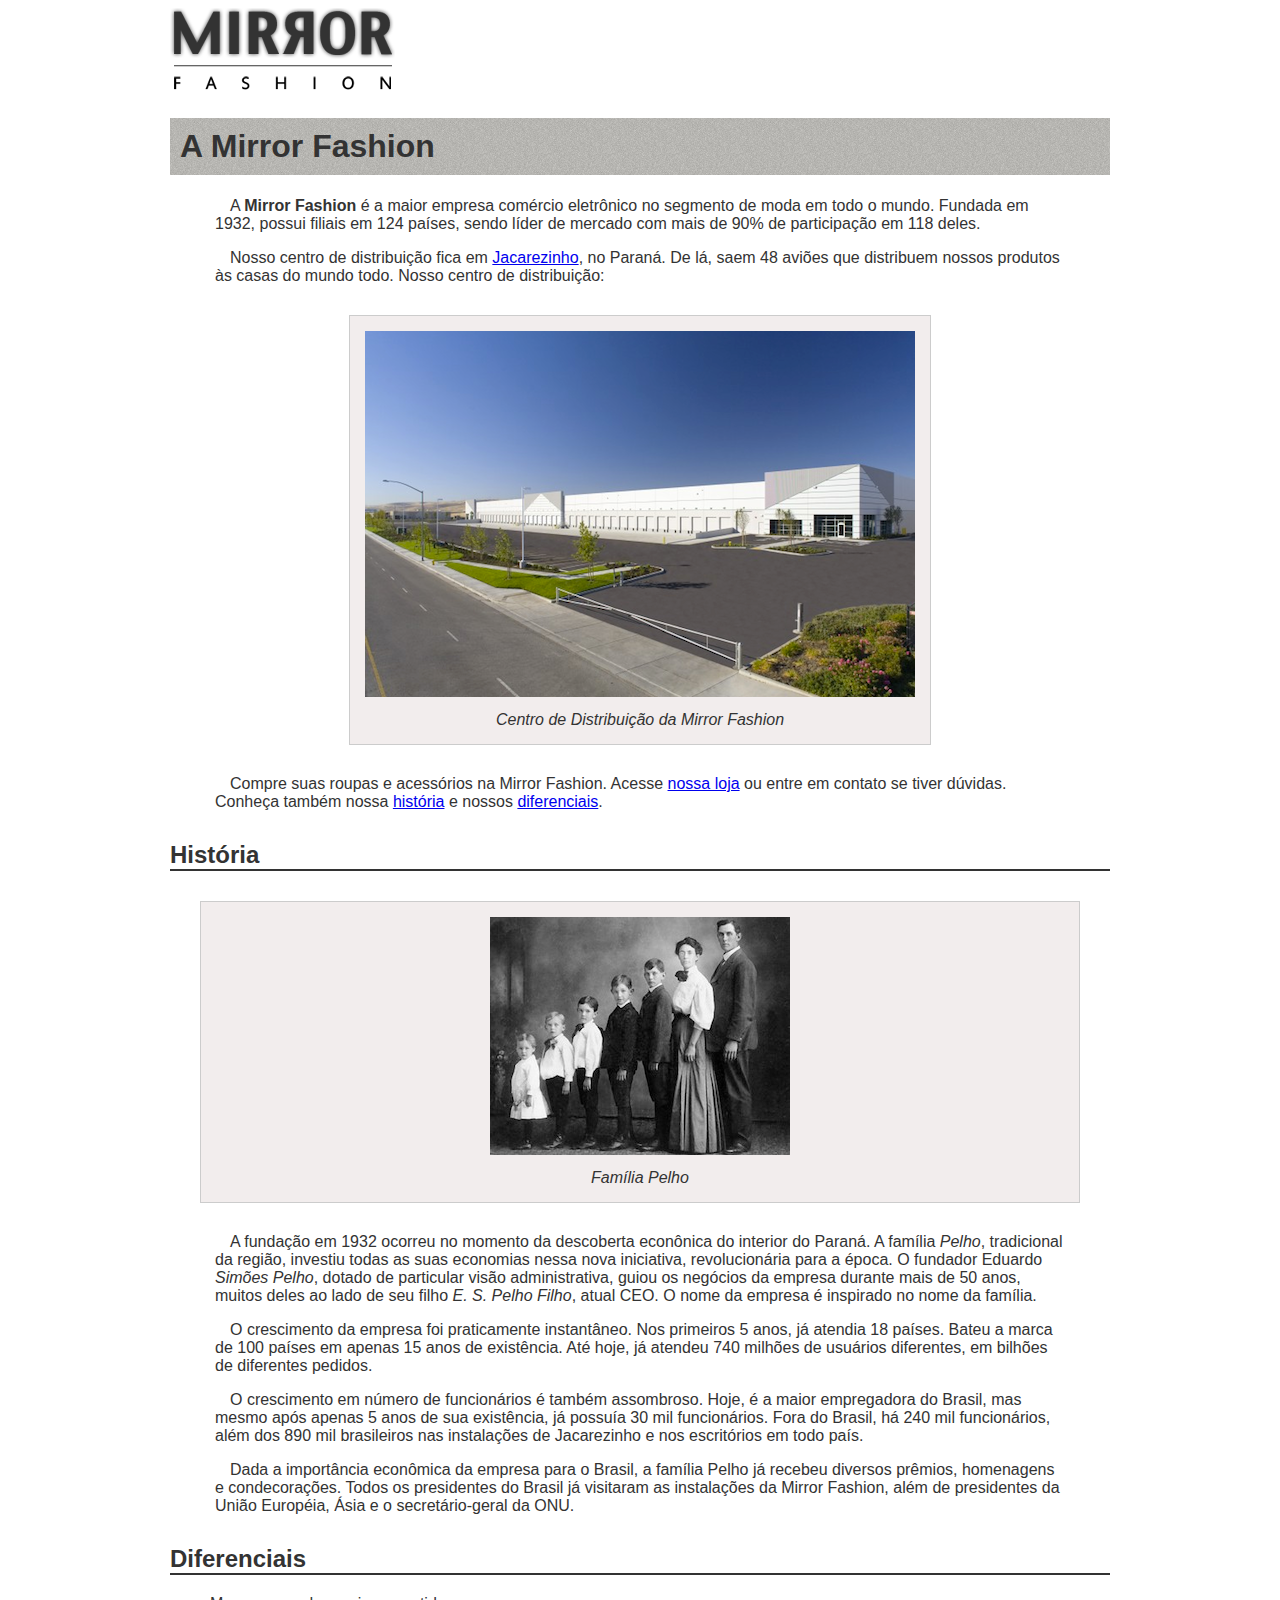
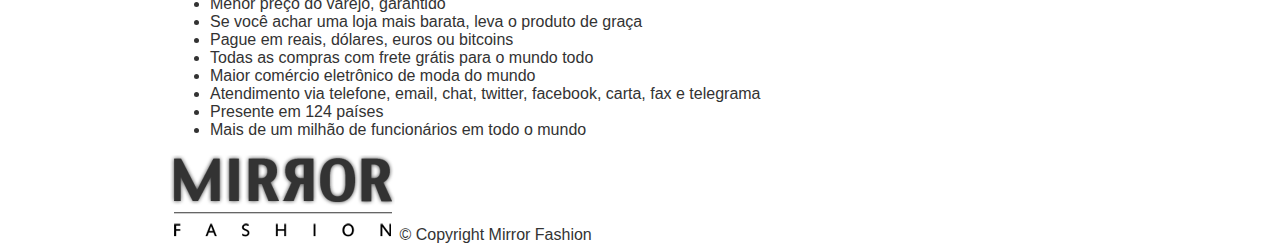
<file: about.html>
<!DOCTYPE html>

<html lang="pt-br">

  <head>
    <meta charset="utf-8">
    <title>Mirror Fashion - Sobre</title>
    <link rel="stylesheet" href="/styles/about.css">
  </head>

  <body>
    <img src="/images/logo.png" alt="Logo da Mirror Fashion">

    <h1>A Mirror Fashion</h1>

    <p>
      A <strong>Mirror Fashion</strong> é a maior empresa comércio eletrônico no segmento de moda em todo o mundo. Fundada em 1932, possui filiais em 124 países,
      sendo líder de mercado com mais de 90% de participação em 118 deles.
    </p>

    <p>
      Nosso centro de distribuição fica em <a href="https://goo.gl/maps/9LArrPTkq53iMaNv9" target="_blank">Jacarezinho</a>, no Paraná. De lá, saem 48 aviões que 
      distribuem nossos produtos às casas do mundo todo. Nosso centro de distribuição:
    </p>

    <figure id="distribution-center">
      <img src="/images/centro-distribuicao.png" alt="Foto do Centro de Distribuição da Mirror Fashion">
      <figcaption>Centro de Distribuição da Mirror Fashion</figcaption>
    </figure>

    <p>
      Compre suas roupas e acessórios na Mirror Fashion. Acesse <a href="index.html">nossa loja</a> ou entre em contato se tiver dúvidas. Conheça também nossa
      <a href="#history">história</a> e nossos <a href="#differentials"> diferenciais</a>.
    </p>

    <h2 id="history">História</h2>

    <figure>
      <img src="/images/familia-pelho.jpg" alt="Foto da Família Pelho">
      <figcaption>Família Pelho</figcaption>
    </figure>

    <p>
      A fundação em 1932 ocorreu no momento da descoberta econônica do interior do Paraná. A família <em>Pelho</em>, tradicional da região, investiu todas as suas 
      economias nessa nova iniciativa, revolucionária para a época. O fundador Eduardo <em>Simões Pelho</em>, dotado de particular visão administrativa, guiou os 
      negócios da empresa durante mais de 50 anos, muitos deles ao lado de seu filho <em>E. S. Pelho Filho</em>, atual CEO. O nome da empresa é inspirado no nome 
      da família.
    </p>

    <p>
      O crescimento da empresa foi praticamente instantâneo. Nos primeiros 5 anos, já atendia 18 países. Bateu a marca de 100 países em apenas 15 anos de 
      existência. Até hoje, já atendeu 740 milhões de usuários diferentes, em bilhões de diferentes pedidos.
    </p>

    <p>
      O crescimento em número de funcionários é também assombroso. Hoje, é a maior empregadora do Brasil, mas mesmo após apenas 5 anos de sua existência, já 
      possuía 30 mil funcionários. Fora do Brasil, há 240 mil funcionários, além dos 890 mil brasileiros nas instalações de Jacarezinho e nos escritórios em 
      todo país.
    </p>

    <p>
      Dada a importância econômica da empresa para o Brasil, a família Pelho já recebeu diversos prêmios, homenagens e condecorações. Todos os presidentes do 
      Brasil já visitaram as instalações da Mirror Fashion, além de presidentes da União Européia, Ásia e o secretário-geral da ONU.
    </p>

    <h2 id="differentials">Diferenciais</h2>

    <ul>
      <li>Menor preço do varejo, garantido</li>
      <li>Se você achar uma loja mais barata, leva o produto de graça</li>
      <li>Pague em reais, dólares, euros ou bitcoins</li>
      <li>Todas as compras com frete grátis para o mundo todo</li>
      <li>Maior comércio eletrônico de moda do mundo</li>
      <li>Atendimento via telefone, email, chat, twitter, facebook, carta, fax e telegrama</li>
      <li>Presente em 124 países</li>
      <li>Mais de um milhão de funcionários em todo o mundo</li>
    </ul>

    <footer>
      <img src="/images/logo.png" alt="Logo da Mirror Fashion">

      &copy; Copyright Mirror Fashion
    </footer>
  </body>

</html>
</file>
<file: styles/about.css>
body {
  color: #333333;
  font-family: "Lucida Sans Unicode", "Lucida Grande", sans-serif;
  width: 940px;
  margin-left: auto;
  margin-right: auto;
}

h1 {
  background-image: url(../images/sobre-background.jpg);
  padding: 10px;
}

p {
  padding: 0 45px;
  text-indent: 15px;
}

#distribution-center {
  margin-left: auto;
  margin-right: auto;
  width: 550px;
}

h2 {
  border-bottom: 2px solid #333333;
  margin-top: 30px;
}

figure {
  background: #f2eded;
  border: 1px solid #ccc;
  text-align: center;
  padding: 15px;
  margin: 30px;
}

figcaption {
  font-style: italic;
  margin-top: 10px;
}
</file>
